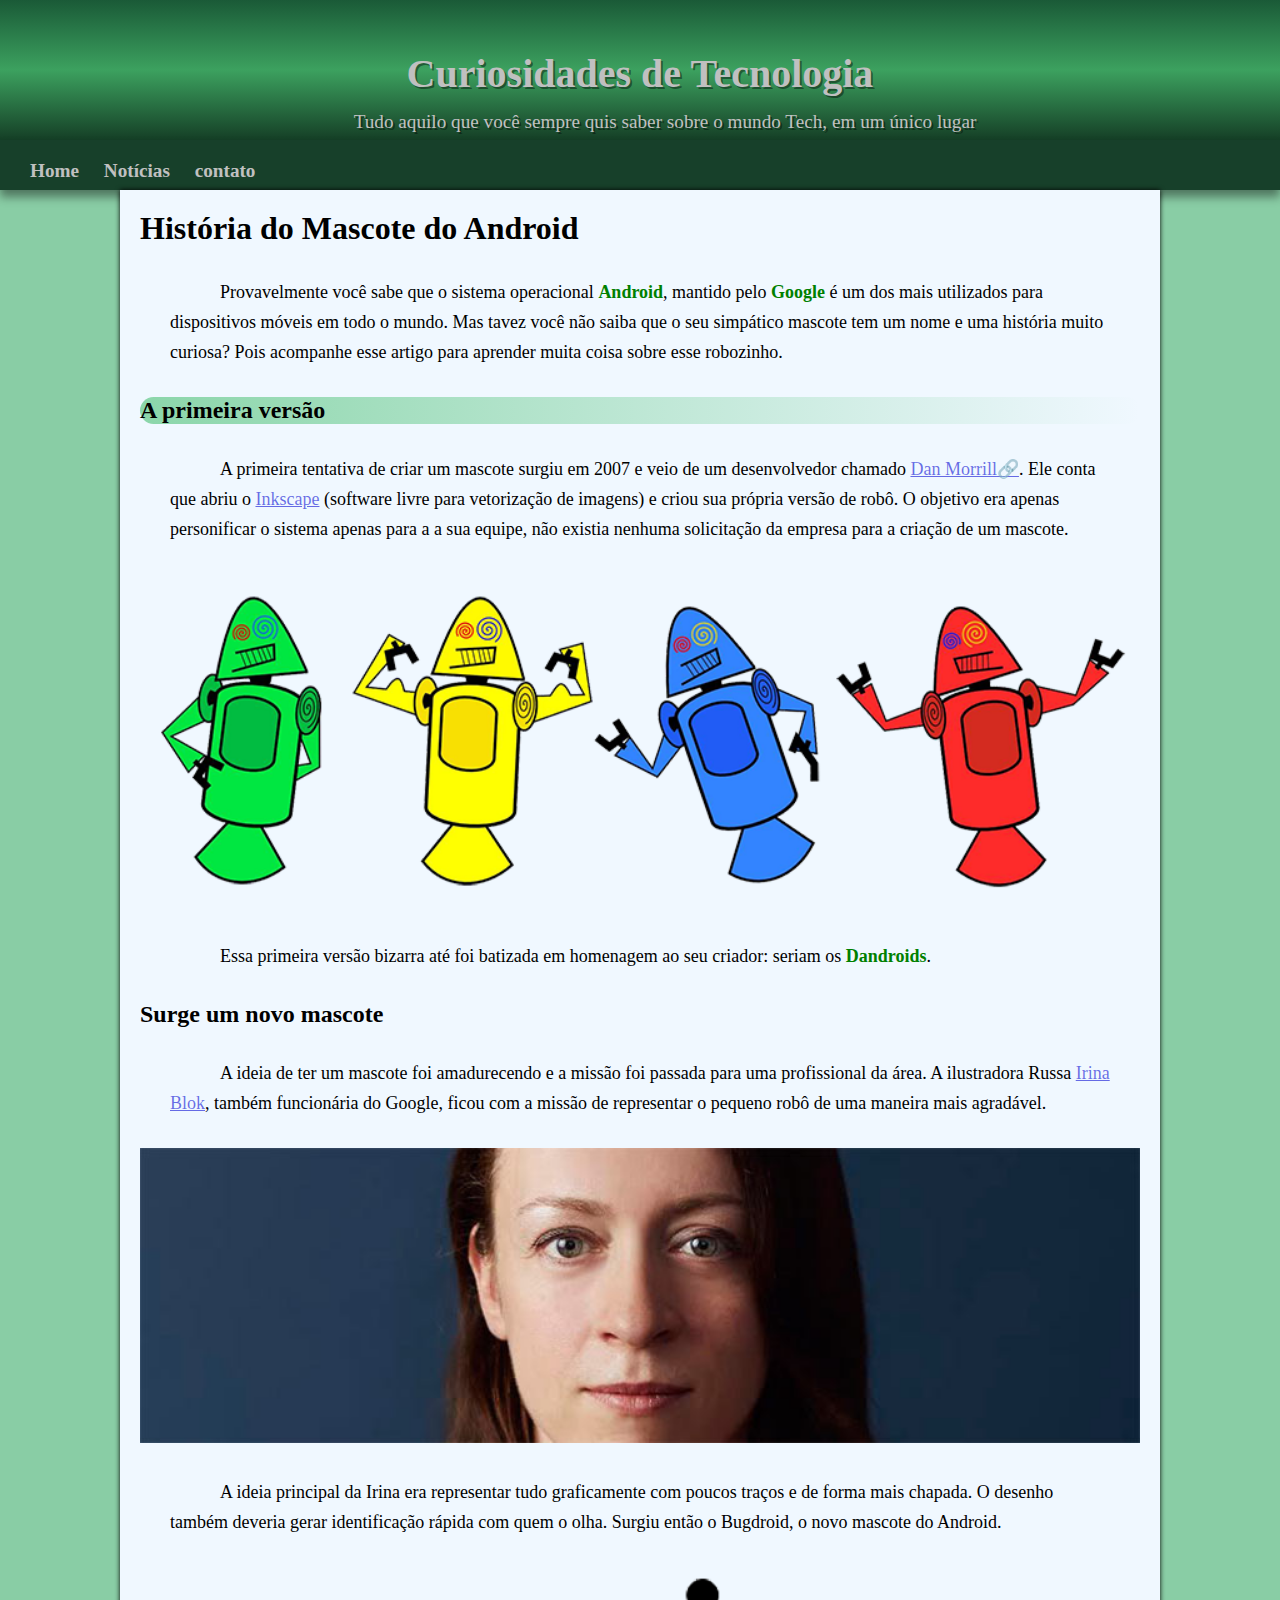
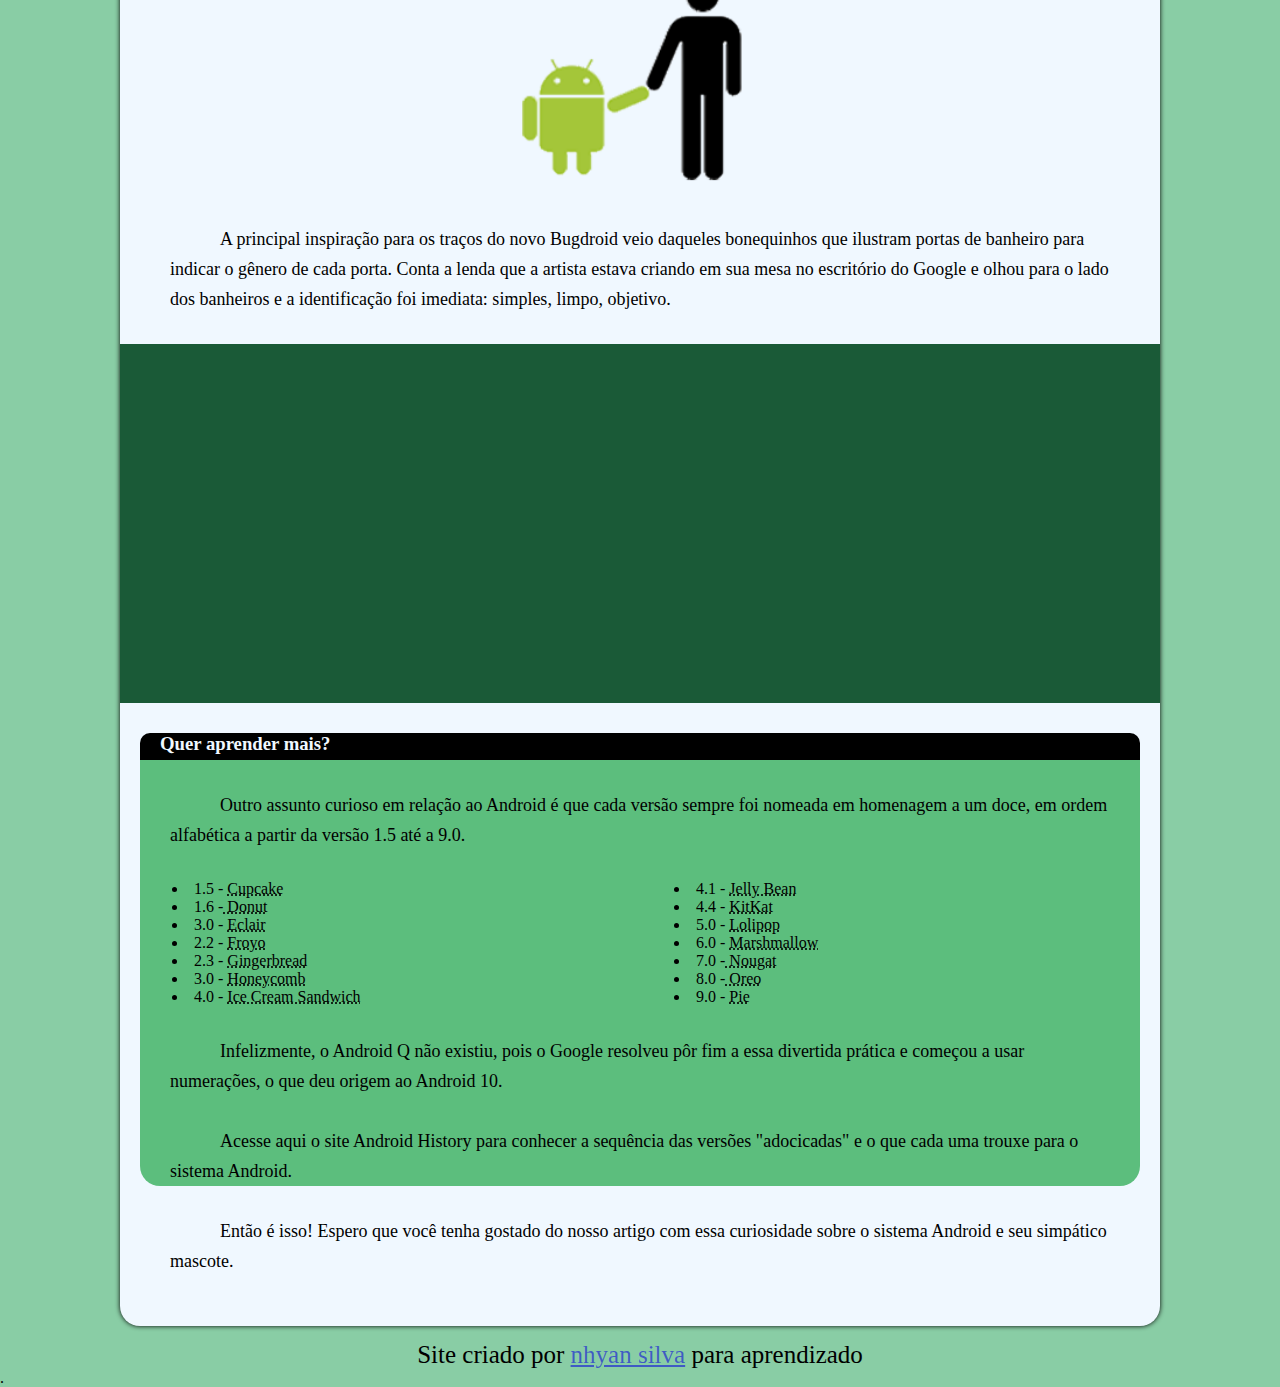
<file: exercicios/desafio10/index.html>
<!DOCTYPE html>
<html lang="pt-br">
<head>
    <meta charset="UTF-8">
    <meta name="viewport" content="width=device-width, initial-scale=1.0">
    <title>tudo sobre android</title>
    <link rel="shortcut icon" href="imagens/favicon.ico" type="image/x-icon">
    <link rel="stylesheet" href="estilo/style.css">
    <style>

        header{

            background-image:linear-gradient(to bottom,#1A5A37,#3ca15f,#153f26);
        }
        body{background-color:#89CDA5}
    h2#primario{

    background-image:linear-gradient(to right, #8bd6aa, transparent);  
    border-radius:20px;  
    }
    </style>



</head>
<body>
            <header>
                <h1>Curiosidades de Tecnologia</h1>
                <p>Tudo aquilo que você sempre quis saber sobre o mundo Tech, em um único lugar</p>
            </header>
            
            
            <nav>
                <a href="" class="menu">Home</a>
                <a href="" class="menu">Notícias</a>
                <a href="" class="menu">contato</a>
                
            </nav>

            <main>


                <article>
                    <h1>História do Mascote do Android</h1>
                    
                    <p>
                        Provavelmente você sabe que o sistema operacional <strong>Android</strong>, mantido pelo <strong>Google</strong> é um dos mais utilizados para dispositivos móveis em todo o mundo. Mas tavez você não saiba que o seu simpático mascote tem um nome e uma história muito curiosa? Pois acompanhe esse artigo para aprender muita coisa sobre esse robozinho.
                    </p>
                    <h2 id="primario">A primeira versão</h2>
                    
                    <p>A primeira tentativa de criar um mascote surgiu em 2007 e veio de um desenvolvedor chamado <a href="https://androidcommunity.com/dan-morrill-shows-us-the-android-mascot-that-almost-was-20130103/"target="_blank" class="external">Dan Morrill</a>. Ele conta que abriu o <a href="https://inkscape.org/pt-br/"target="_blank">Inkscape</a> (software livre para vetorização de imagens) e criou sua própria versão de robô. O objetivo era apenas personificar o sistema apenas para a a sua equipe, não existia nenhuma solicitação da empresa para a criação de um mascote.</p>
                    
                    <picture>
                        <source media="(max-width:600px )" srcset="imagens/dan-droids-pq.png">
                        <img src="imagens/dan-droids.png" alt="">
                        
                    </picture>

                    <p>Essa primeira versão bizarra até foi batizada em homenagem ao seu criador: seriam os <strong>Dandroids</strong>.</p>
                    
                    <h2>Surge um novo mascote</h2>
                    
                    <p>A ideia de ter um mascote foi amadurecendo e a missão foi passada para uma profissional da área. A ilustradora Russa <a href="https://www.irinablok.com/"target="_blank">Irina Blok</a>, também funcionária do Google, ficou com a missão de representar o pequeno robô de uma maneira mais agradável.</p>
                    
                    <picture>
                        <source media="(max-width: 600px)" srcset="imagens/irina-blok-pq.jpg">
                        <img src="imagens/irina-blok.jpg" alt="">
                    </picture>
                    
                    <p>A ideia principal da Irina era representar tudo graficamente com poucos traços e de forma mais chapada. O desenho também deveria gerar identificação rápida com quem o olha. Surgiu então o Bugdroid, o novo mascote do Android.</p>
                    
                    <picture>
                    
                        <img src="imagens/bugdroid.png"class="pequena" alt="">
                    
                    </picture>
                    
                    <p>A principal inspiração para os traços do novo Bugdroid veio daqueles bonequinhos que ilustram portas de banheiro para indicar o gênero de cada porta. Conta a lenda que a artista estava criando em sua mesa no escritório do Google e olhou para o lado dos banheiros e a identificação foi imediata: simples, limpo, objetivo.</p>
                    
                    <div id="videos">
                        
                        <iframe width="560" height="315" src="https://www.youtube.com/embed/gcboferZBoU?si=39dQLM1rmcltxmJt" title="YouTube video player" frameborder="0" allow="accelerometer; autoplay; clipboard-write; encrypted-media; gyroscope; picture-in-picture; web-share" allowfullscreen></iframe>
                    
                    </div>

                    <aside>
                        
                        <h3>Quer aprender mais?</h3>
                        
                        <p>Outro assunto curioso em relação ao Android é que cada versão sempre foi nomeada em homenagem a um doce, em ordem alfabética a partir da versão 1.5 até a 9.0.</p>
                        
                        <ul>
                            <li>1.5 - <abbr title="Bolinho">Cupcake</abbr></li>
                            <li>1.6 -<abbr title="Rosquinha"> Donut</abbr></li>
                            <li>3.0 - <abbr title="Relâmpago">Eclair</abbr></li>
                            <li>2.2 - <abbr title="yorgute">Froyo</abbr></li>
                            <li>2.3 - <abbr title=" Pão de gengibre">Gingerbread</abbr></li>
                            <li>3.0 - <abbr title="Favo de mel">Honeycomb</abbr></li>
                            <li>4.0 - <abbr title="Sanduíche de Sorvete">Ice Cream Sandwich</abbr></li>
                            <li>4.1 - <abbr title="Jujuba">Jelly Bean</abbr></li>
                            <li>4.4 - <abbr title="kitkat">KitKat</abbr></li>
                            <li>5.0 - <abbr title="pirulito">Lolipop</abbr></li>
                            <li>6.0 - <abbr title="marshmallow">Marshmallow</abbr></li>
                            <li>7.0 -<abbr title="torreno"> Nougat</abbr></li>
                            <li>8.0 -<abbr title="oreo"> Oreo</abbr></li>
                            <li>9.0 - <abbr title="torta">Pie</abbr></li>
                        </ul>
                        
                        <p>
                            Infelizmente, o Android Q não existiu, pois o Google resolveu pôr fim a essa divertida prática e começou a usar numerações, o que deu origem ao Android 10.</p>
                        
                            <p>
                            Acesse aqui o site Android History para conhecer a sequência das versões "adocicadas" e o que cada uma trouxe para o sistema Android.</p>
                    </aside>
                        
                    <p>
                        Então é isso! Espero que você tenha gostado do nosso artigo com essa curiosidade sobre o sistema Android e seu simpático mascote.
                    
                    </p>
                
                </article>
            </main>

    <footer>
        
    Site criado por <a href="https://www.youtube.com/channel/UCpkabmZcQjyQP6kNCC0wUN"target="_blank" rell="external">nhyan silva</a> para aprendizado


    </footer>.  
    
    
    <br>
</body>
</html>
</file>
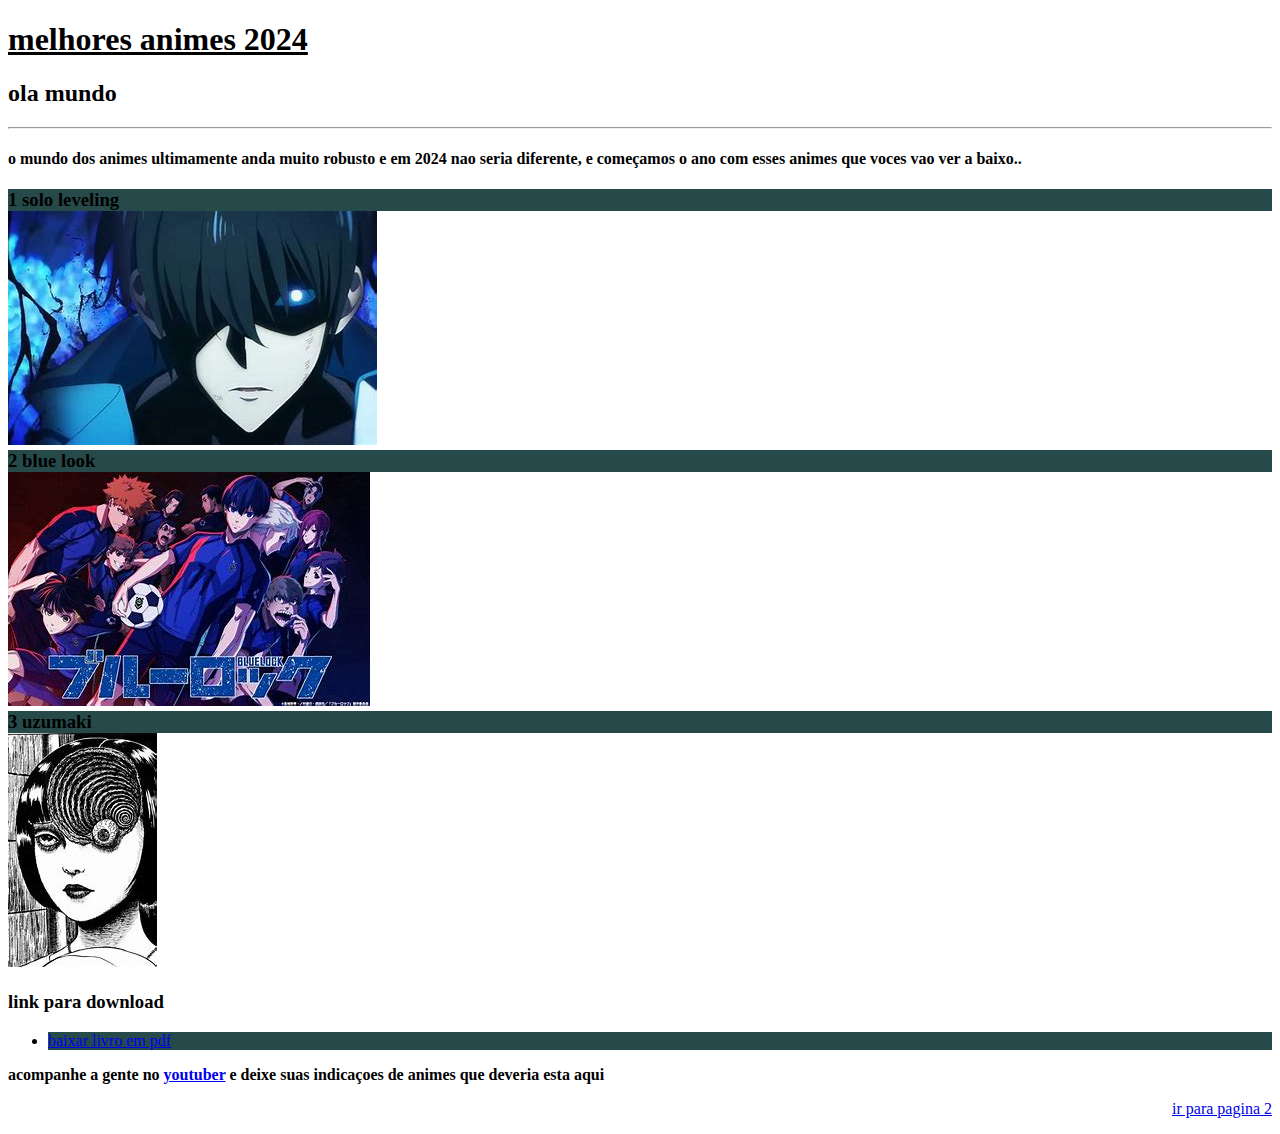
<file: exercicios/ex001/index.html>
<!DOCTYPE html>
<html lang="pt-br">
<head>
    <meta charset="UTF-8">
    <meta name="viewport" content="width=device-width, initial-scale=1.0">
    <link rel="shortcut icon" href="ico naruto.png" type="image/x-icon">
    <title>meu primeiro site</title>
<style>
  h1{text-decoration: underline;}

  li{background-color: #264a4a;}
  
</style>
</head>
<body>
  <h1>melhores animes 2024</h1> 
  <h2>ola mundo</h2> 
  <hr>
  <p> <h4>
o mundo dos animes ultimamente anda muito robusto e em 2024 nao seria diferente, e começamos o ano com esses animes que voces vao ver a baixo..
</h4>
  </p>
  <h3>
  <li>1
  solo leveling </li>
<img src="solopeg.jpeg" alt="protagonista">


  <li>2 blue look</li>
<img src="blue full.jpeg" alt="">

  <li>3 uzumaki</li>
<img src="OIP.jpeg" alt="">

<h3>
    <p>
<h3>link para download</h3>

<ul>

  <li><a href="CRONOGRAMA ESTUDO DEISY.xlsx" download="meulivro pdf" type="applicatio/pdf">baixar livro em pdf</a></li>
</ul>
        <strong>
acompanhe a gente no <a href="https://www.youtube.com/channel/UCpkabmZcQjyQP6kNCC0wUNQ" target="_blank" rel="external">youtuber</a> e deixe suas indicaçoes de animes que deveria esta aqui
        </strong>
      </li>
    </p>
    <p style="text-align: right;"><a href="pagina02.html">ir para pagina 2</a></p>

</body>
</html>
</file>
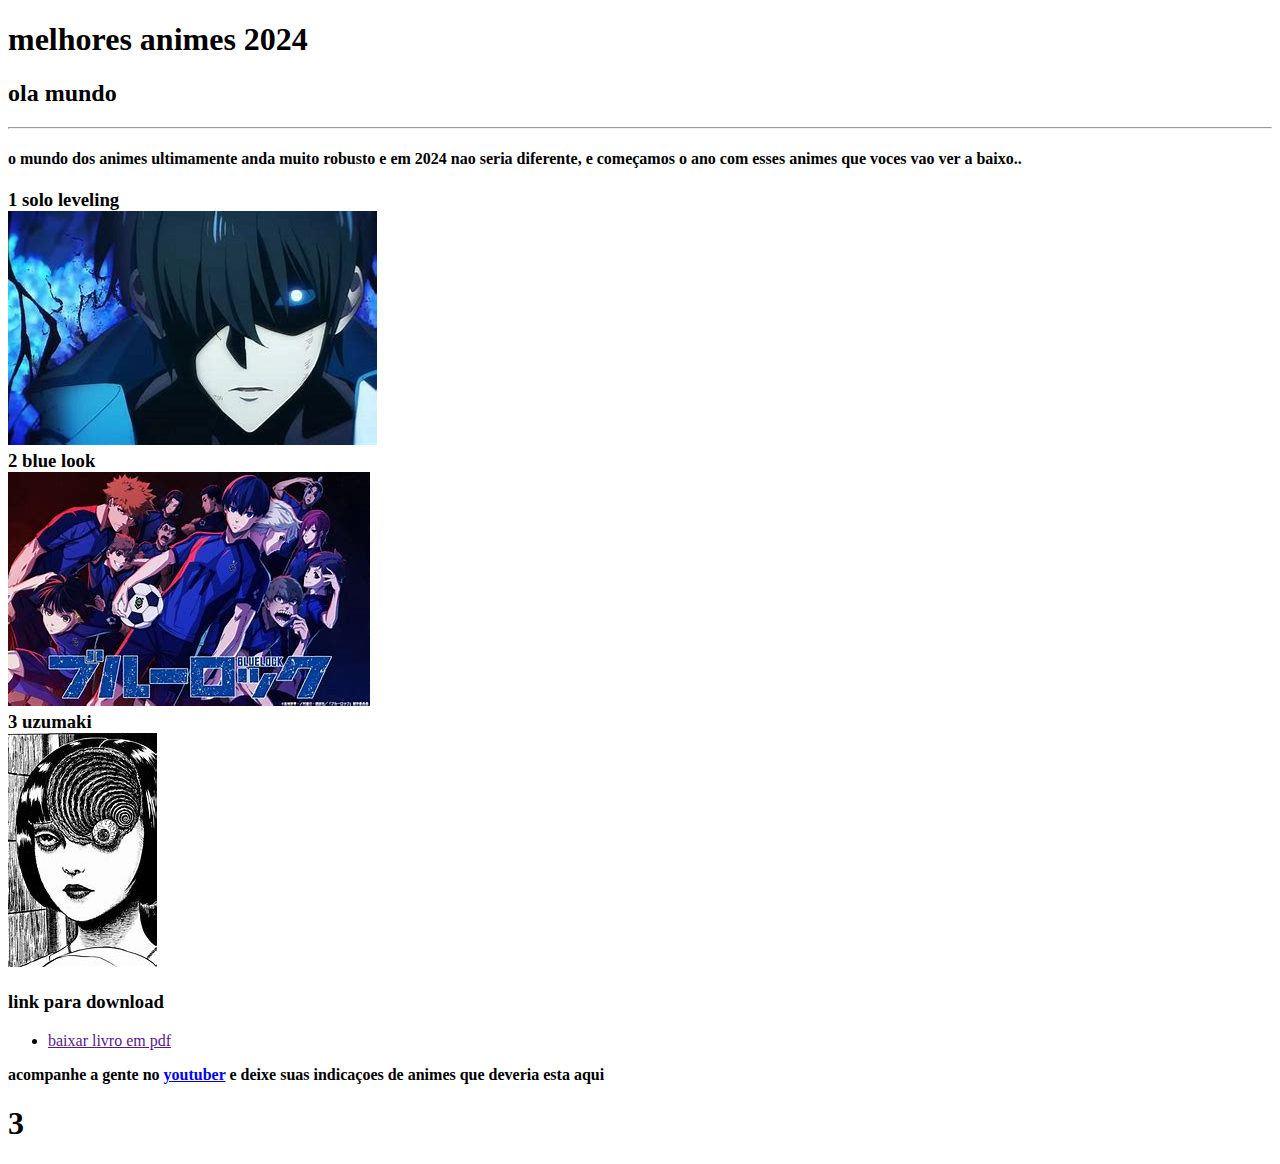
<file: exercicios/ex003/index.html>
<!DOCTYPE html>
<html lang="pt-br">
<head>
    <meta charset="UTF-8">
    <meta name="viewport" content="width=device-width, initial-scale=1.0">
    <link rel="shortcut icon" href="ico naruto.png" type="image/x-icon">
    <title>meu primeiro site</title>
    
</head>
<body>
  <h1>melhores animes 2024</h1> 
  <h2>ola mundo</h2> 
  <hr>
  <p> <h4>
o mundo dos animes ultimamente anda muito robusto e em 2024 nao seria diferente, e começamos o ano com esses animes que voces vao ver a baixo..
</h4>
  </p>
  <h3>
  <li>1
  solo leveling </li>
<img src="solopeg.jpeg" alt="protagonista">


  <li>2 blue look</li>
<img src="blue full.jpeg" alt="">

  <li>3 uzumaki</li>
<img src="OIP.jpeg" alt="">

<h3>
    <p>
<h3>link para download</h3>

<ul>

  <li><a href="" download="meulivro pdf" type="applicatio/pdf">baixar livro em pdf</a></li>
</ul>
        <strong>
acompanhe a gente no <a href="https://www.youtube.com/channel/UCpkabmZcQjyQP6kNCC0wUNQ" target="_blank" rel="external">youtuber</a> e deixe suas indicaçoes de animes que deveria esta aqui
        </strong>
      </li>
    </p>
    <h1>3</h1>

</body>
</html>
</file>
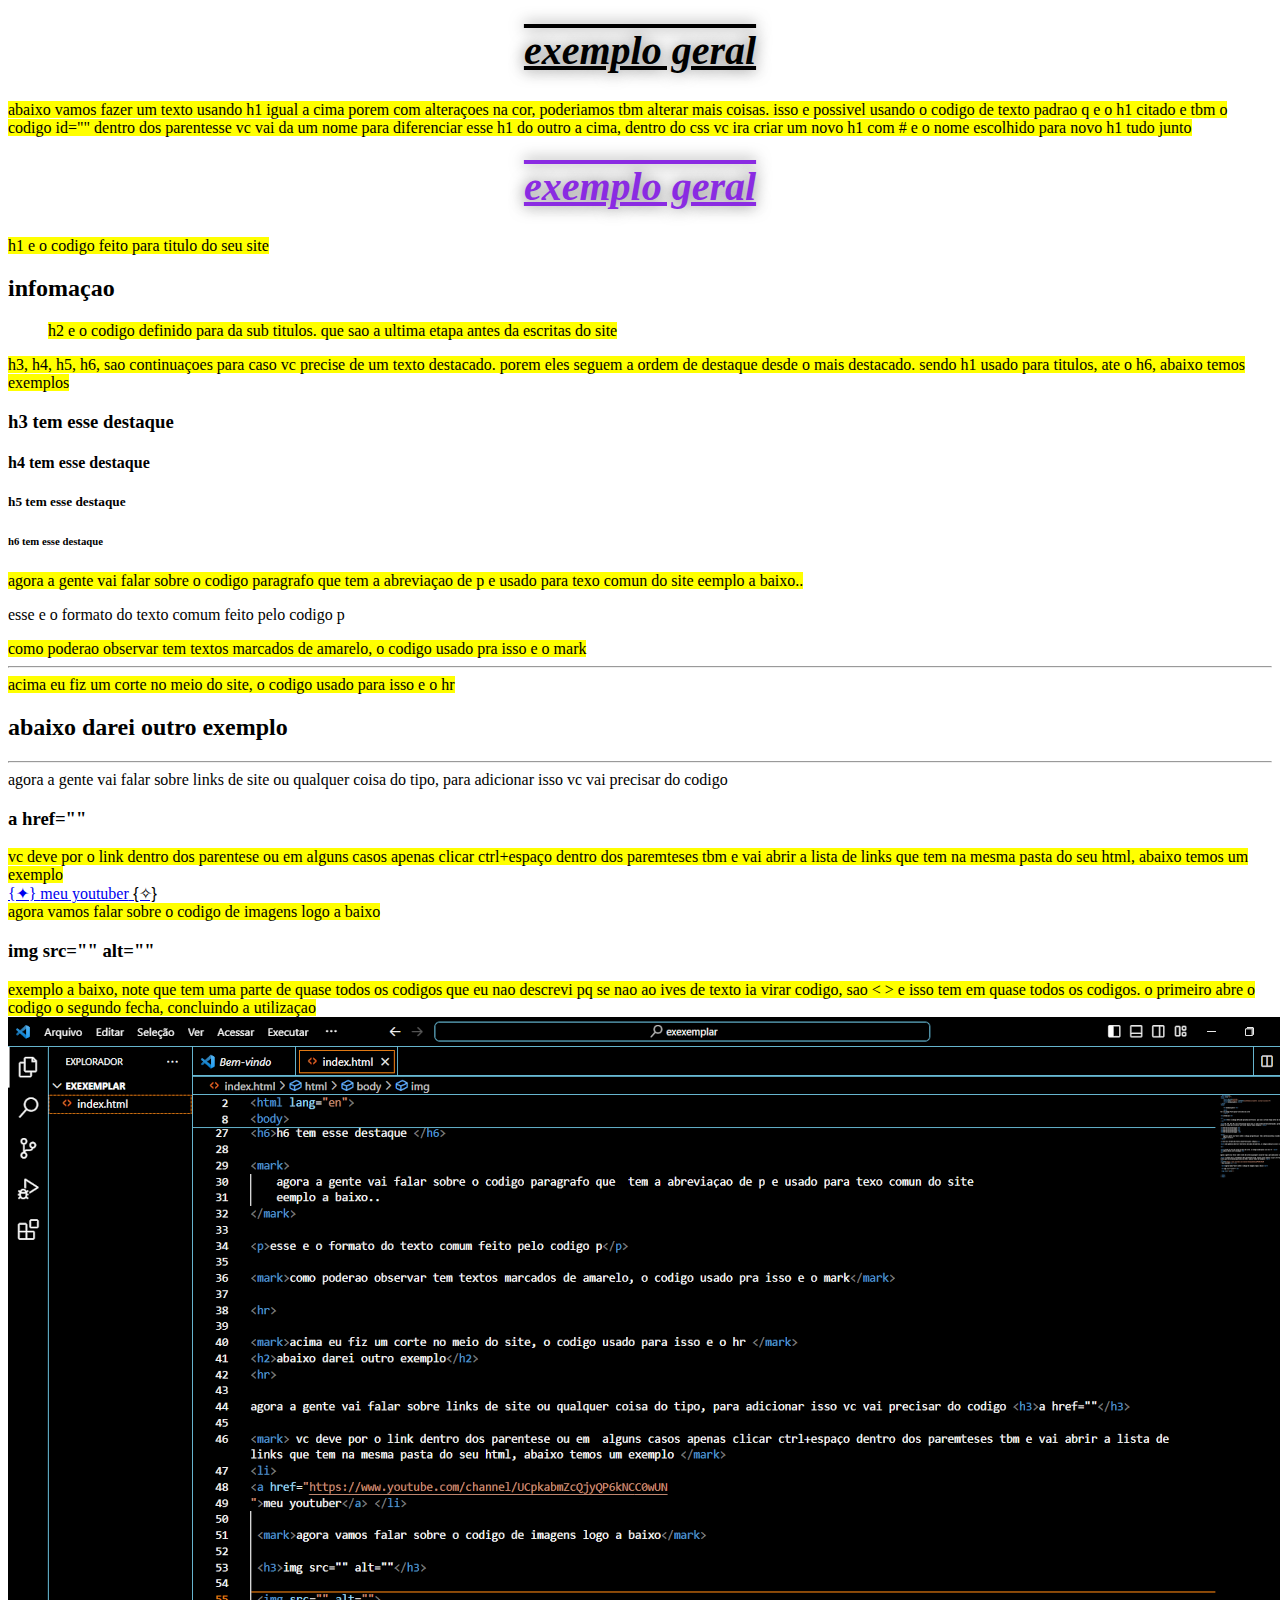
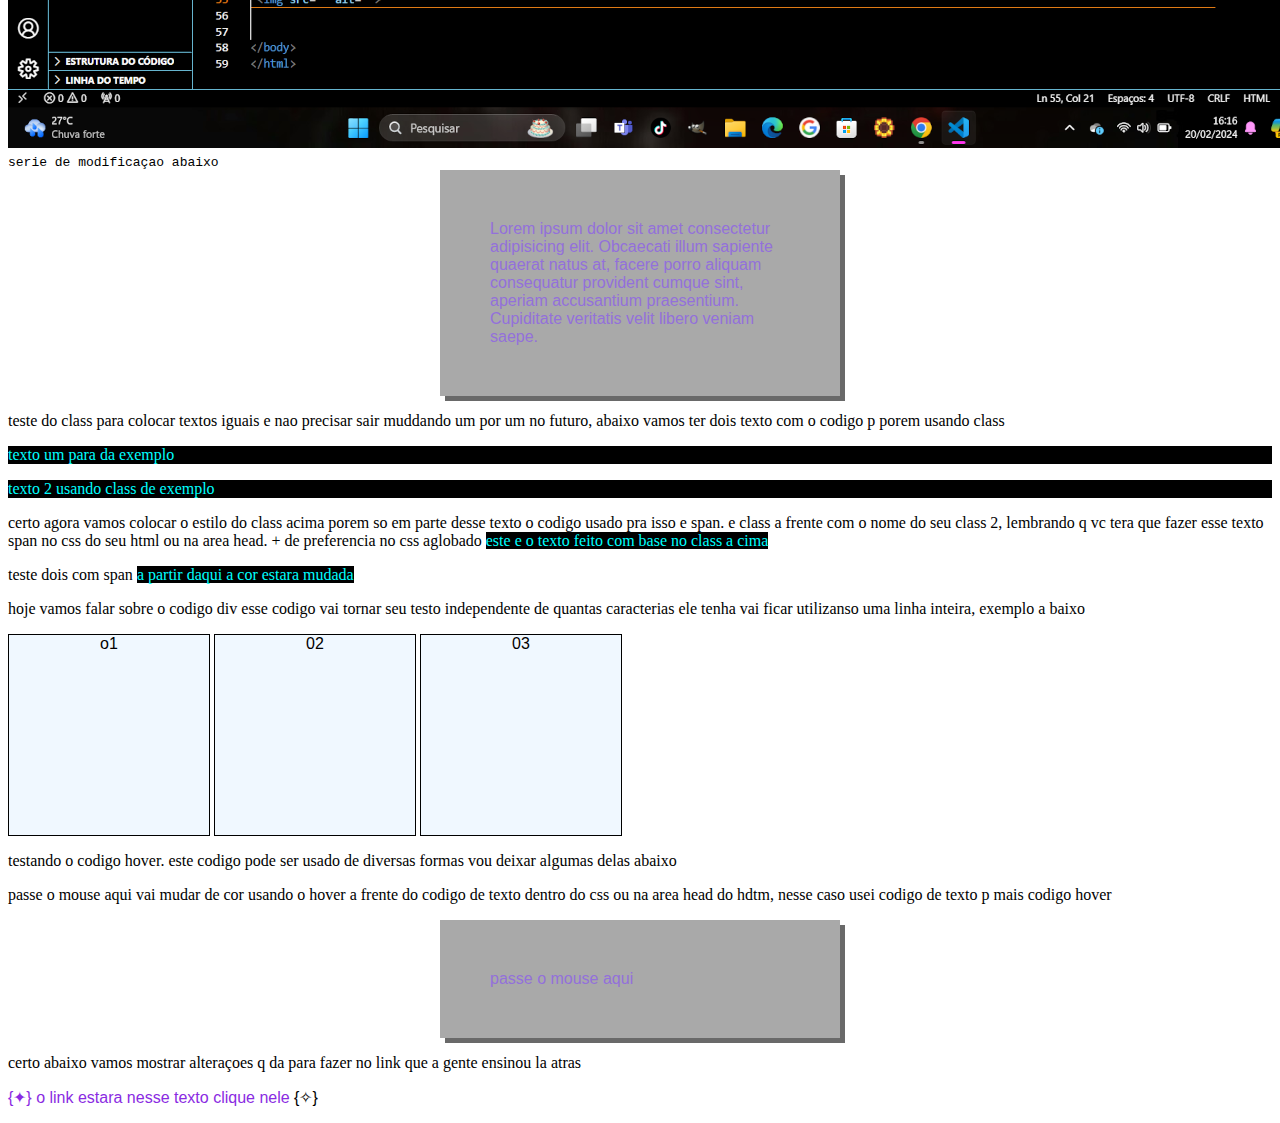
<file: exercicios/exexemplar/index.html>
<!DOCTYPE html>
<html lang="en">
<head>
    <meta charset="UTF-8">
    <meta name="viewport" content="width=device-width, initial-scale=1.0">
    <title>exemplo geral</title>


<link rel="stylesheet" href="style.css">

<style>
ul{background-color: #a9a9a9;
    width:300px;
    font-family: Arial, Helvetica, sans-serif;
   padding: 50px;
   margin:auto ;
   box-shadow:5px 5px dimgray
}

h1{

font-size:40px;    
font-family:'Times New Roman', Times,sans-serif;
font-style: italic;
text-decoration:overline underline;
text-align: center ;
text-shadow:0px 0px 15px dimgray;
}

</style>
</head>
<body>

    <h1>exemplo geral</h1>

    <mark>abaixo vamos fazer um texto usando h1 igual a cima porem com alteraçoes na cor, poderiamos tbm alterar mais coisas. isso e possivel usando o codigo de texto padrao q e o h1 citado e tbm o codigo id="" dentro dos parentesse vc vai da um nome para diferenciar esse h1 do outro a cima, dentro do css vc ira criar um novo h1 com # e o nome escolhido para novo h1 tudo junto</mark>

    <h1 id="secudario">exemplo geral</h1>

    <mark>
h1 e o codigo feito para titulo do seu site
    </mark>

<h2>infomaçao</h2>

<ol>
    <mark>h2 e o codigo definido para da sub titulos. que sao a ultima etapa antes da escritas do site </mark>
</ol>

<mark>h3, h4, h5, h6, sao continuaçoes para caso vc precise de um texto destacado. porem eles seguem a ordem de destaque desde o mais destacado. sendo h1 usado para titulos, ate o h6, abaixo temos exemplos </mark>

<h3>h3 tem esse destaque</h3>
<h4>h4 tem esse destaque</h4>
<h5>h5 tem esse destaque</h5>
<h6>h6 tem esse destaque </h6>

<mark>
    agora a gente vai falar sobre o codigo paragrafo que  tem a abreviaçao de p e usado para texo comun do site
    eemplo a baixo..
</mark>

<p>esse e o formato do texto comum feito pelo codigo p</p>

<mark>como poderao observar tem textos marcados de amarelo, o codigo usado pra isso e o mark</mark>

<hr>

<mark>acima eu fiz um corte no meio do site, o codigo usado para isso e o hr </mark>
<h2>abaixo darei outro exemplo</h2>
<hr>

agora a gente vai falar sobre links de site ou qualquer coisa do tipo, para adicionar isso vc vai precisar do codigo <h3>a href=""</h3> 

<mark> vc deve por o link dentro dos parentese ou em  alguns casos apenas clicar ctrl+espaço dentro dos paremteses tbm e vai abrir a lista de links que tem na mesma pasta do seu html, abaixo temos um exemplo </mark>
<li> 
<a href="https://www.youtube.com/channel/UCpkabmZcQjyQP6kNCC0wUN
">meu youtuber</a> </li>

 <mark>agora vamos falar sobre o codigo de imagens logo a baixo</mark>

 <h3>img src="" alt=""</h3>

 <mark>exemplo a baixo, note que tem uma parte de quase todos os codigos que eu nao descrevi pq se nao ao ives de texto ia virar codigo, sao < > e </> isso  tem em quase todos os codigos. o primeiro abre o codigo o segundo fecha, concluindo a utilizaçao </mark>
 
 <img src="cap.png" alt="">

 <code>serie de modificaçao abaixo</code>
 <ul>Lorem ipsum dolor sit amet consectetur adipisicing elit. Obcaecati illum sapiente quaerat natus at, facere porro aliquam consequatur provident cumque sint, aperiam accusantium praesentium. Cupiditate veritatis velit libero veniam saepe.</ul>

<p>teste do class para colocar textos iguais e nao precisar sair muddando um por um no futuro, abaixo vamos ter dois texto com o codigo p porem usando class </p>
<p class="exemplo">texto um para da exemplo </p>

<p class="exemplo">texto 2 usando class de exemplo </p>

<p>certo agora vamos colocar o estilo do class acima porem so em parte desse texto o codigo usado pra isso e span. e class a frente com o nome do seu class 2, lembrando q vc tera que fazer esse texto span no css do seu html ou na area head. + de preferencia no  css aglobado <span class="exemplo">este e o texto feito com base no class a cima</span> </p>

<p>teste dois com span <span class="exemplo">a partir daqui a cor estara mudada</span> </p>

<p>hoje vamos falar sobre o codigo div esse codigo vai tornar seu testo independente de quantas caracterias ele tenha vai ficar utilizanso uma linha inteira, exemplo a baixo </p>

<div id="d1">o1</div>
<div id="d2">02</div>
<div id="d3">03</div>

<p>testando o codigo hover. este codigo pode ser usado de diversas formas vou deixar algumas delas abaixo</p>


    <p id="p2">passe o mouse aqui vai mudar de cor usando o hover a frente do codigo de texto dentro do css ou na area head do hdtm, nesse caso usei codigo de texto p mais codigo hover </p>

    <ul>  passe o mouse aqui 
<p>texto escondido</p> 
</ul>
<p>certo abaixo vamos mostrar alteraçoes q da para fazer no link que a gente ensinou la atras</p>

   <p><a href="https://www.youtube.com/channel/UCpkabmZcQjyQP6kNCC0wUN "target="_blank"rel="external">
    o link estara nesse texto clique nele</a> </p>

</body>
</html>
</file>
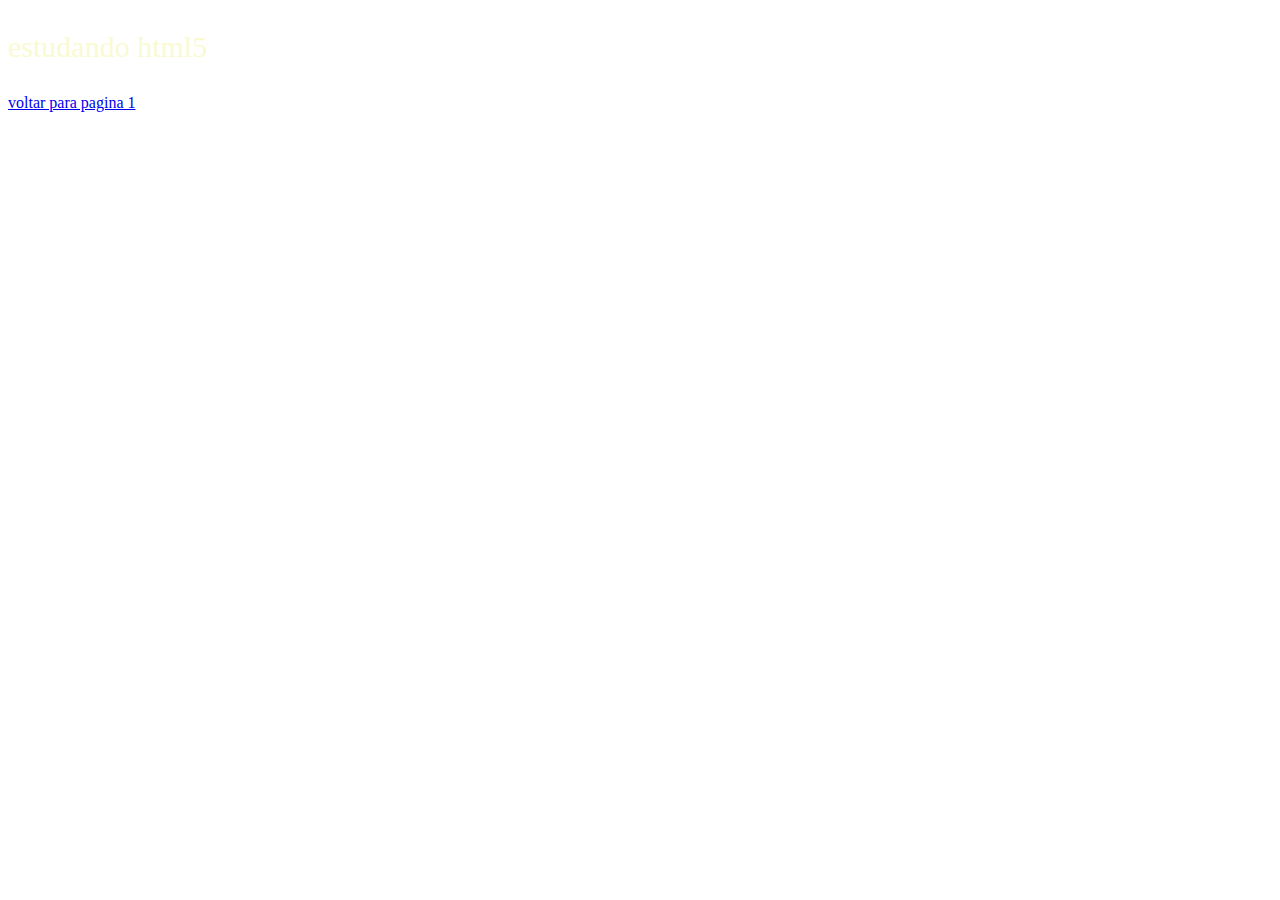
<file: exercicios/ex001/pagina02.html>
<!DOCTYPE html>
<html lang="pt-br">
<head>
    <meta charset="UTF-8">
    <meta name="viewport" content="width=device-width, initial-scale=1.0">
    <title>pagina 2 html</title>
    <style>
p{color: lightgoldenrodyellow;
font-size: 30px;
}


    </style>
</head>
<body>
    <p>estudando html5</p>


    <a href="index.html">voltar para pagina 1</a>
    
    
</body>
</html>
</file>
<file: exercicios/desafio10/estilo/style.css>
@charset "utf-8";






:root{
--cor0:#89CDA5;
--cor1:#5CBE7D;
--cor2:#1A5A37;
--cor3:;
}




*{

    margin:0px;
    padding: 0px;
}

header{
min-height:120px;
text-align: center;
padding-top:20px;

    
}

header > h1{
font-size:2.5em;
color:silver;
    margin-top:30px;
    padding-bottom:10px;
    text-shadow:2px 2px 0px rgba(0, 0, 0, 0.414);
}
header > p{
font-size: 1.2em;
color:silver;
max-width:500pxpx;
margin: auto;
text-shadow:2px 2px 0px rgba(0, 0, 0, 0.415);
}

nav{
background-color:#103722f0;
min-height:30px;
padding-left:20px;
padding-top:20px;
font-size:1.2em;
box-shadow: 0px 7px 9px rgba(0, 0, 0, 0.419);
}

nav > a:hover{
background-color:silver;
color: black;
border-radius:10px;
padding:7px;
transition-duration:1s;
}



a.menu{

color:silver;
padding:10px;
text-decoration: none;
font-weight:bold;
}

a.external::after{

content:'\1F517';
}

a{

    text-decoration: none;
    color: rgba(20, 24, 214, 0.637);
    text-decoration:underline;
}

main{background-color:aliceblue;
min-width:300px;
max-width:1000px;
margin: auto;
padding: 20px;
box-shadow: 0px 0px 5px black;
border-bottom-right-radius:20px;
border-bottom-left-radius:20px;
margin-bottom: 15px;

}

main img{width: 100%;}


main img.pequena{
max-width:350px;
display: block;
margin: auto;


}

h2#trans{
color:#1A5A37;

}

p{

margin:30px;
line-height:30px;
font-size:18px;
text-indent:50px;
}
body{


    
}
strong{color: green;}
aside{

    background-color: #5CBE7D;
    border-radius:20px;
    text-indent:20px;
}

aside > h3{

background-color: black;
color: aliceblue;
border-radius:10px 10px 0px 0px;
padding-bottom: 5px;
}

aside > ul{
padding-left:12px;
list-style-position: inside;
columns:2;
}
footer{font-size:25px;
text-align: center;
    
}

div#videos{
background-color: #1A5A37;
margin:0px -20px 30px -20px;
padding:20px;
padding-bottom:2%;
position:relative
}

div#videos > iframe{
position:absolute
left: 5%; 
width: 90%;
height: -90%;
bottom: 100%;
padding-left:50px;
}
</file>
<file: exercicios/exexemplar/style.css>
@charset "utf-8";   

body

h1#secudario{
color: blueviolet;
text-decoration:underline overline;

}
p.exemplo{
color: aqua;
background-color: black;

}
span.exemplo{

color:aqua;
background-color: black;
}
div{
display:inline-block;
    background-color: aliceblue;
text-align: center;
font-family: Arial, Helvetica, sans-serif;
height:200px;
width:200px;
border:1px solid black ;
}

div#d1{color:black;}


div#d2{ color: black;
}
div#d3{
    color: black;}

div#d1:hover {

    background-color: red;
}
div#d2:hover{
background-color: green;
}

div#d3:hover{

background-color: blue;
}

p#p2:hover{color: aqua;}

ul>p{
display:none ;
color: black;
}
ul:hover>p{display:block;}
  

ul>p:hover{color: deeppink;}

ul{color:mediumpurple;}

p > a{

 color:blueviolet;   
font-family: Arial, Helvetica, sans-serif;
text-decoration: none;
}

a:hover{
color: black;
text-decoration: underline;
}

a:visited{color:dimgray;}

a:active{color: aquamarine;}

a::before{
content:"{✦}  " ;

}

a::after{
content:"  {✧}";
color: black;
font-family: Arial, Helvetica, sans-serif;


}
</file>
